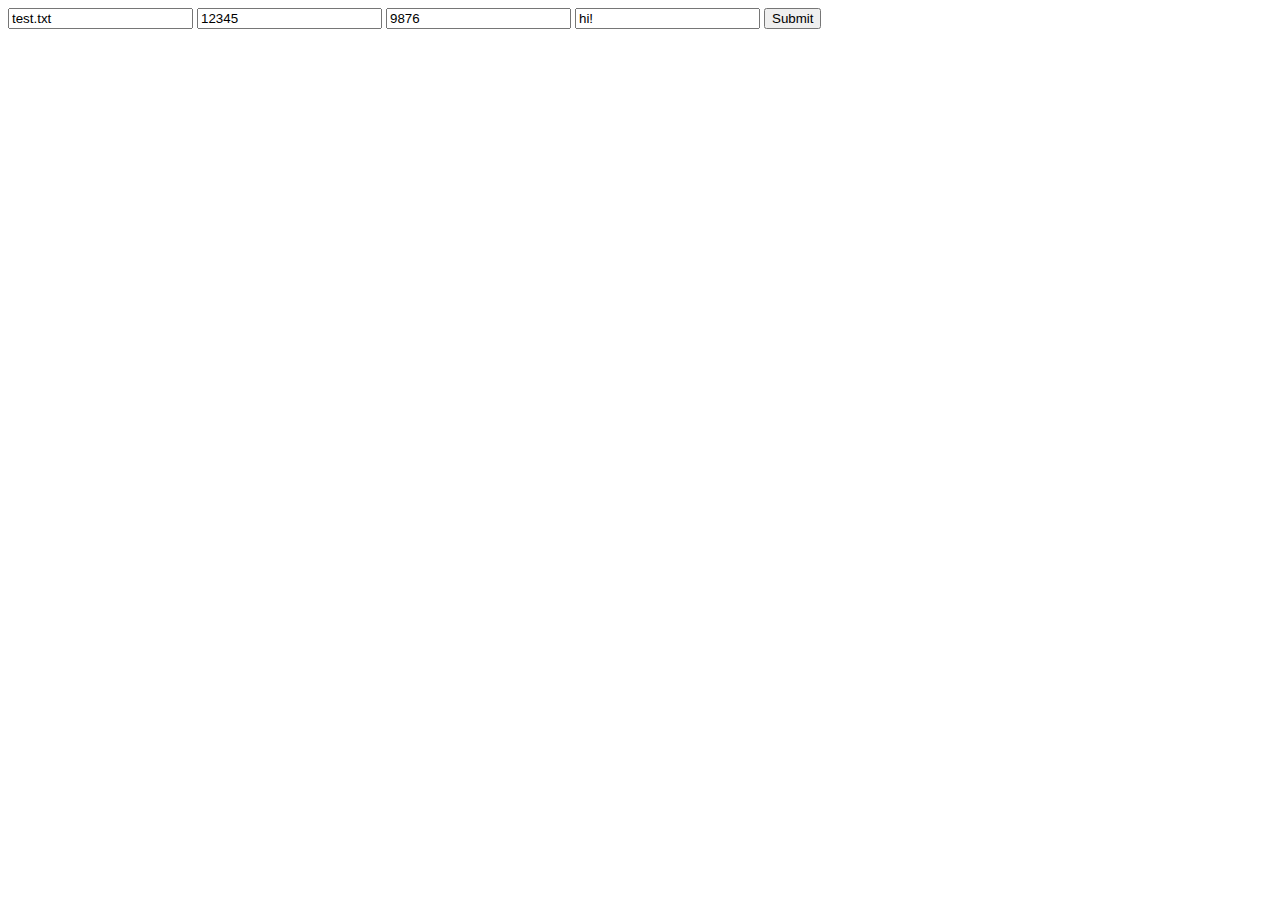
<file: dashboard_test.html>
<!DOCTYPE html>
<html lang="en">

<head>
    <meta charset="UTF-8">
    <meta http-equiv="X-UA-Compatible" content="IE=edge">
    <meta name="viewport" content="width=device-width, initial-scale=1.0">
    <title>Zinc | Dashboard Test</title>
</head>

<body>
    <iframe name="dummyframe" id="dummyframe" style="display: none;"></iframe>
    <form method="POST" action="https://Zinc.ghostreturned.repl.co/bot_api" target="dummyframe">
        <input type="text" value="test.txt" name="file_name">
        <input type="text" value="12345" name="guild_id">
        <input type="text" value="9876" name="key">
        <input type="text" value="hi!" name="value">
        <input type="submit">
    </form>
</body>

</html>
</file>
